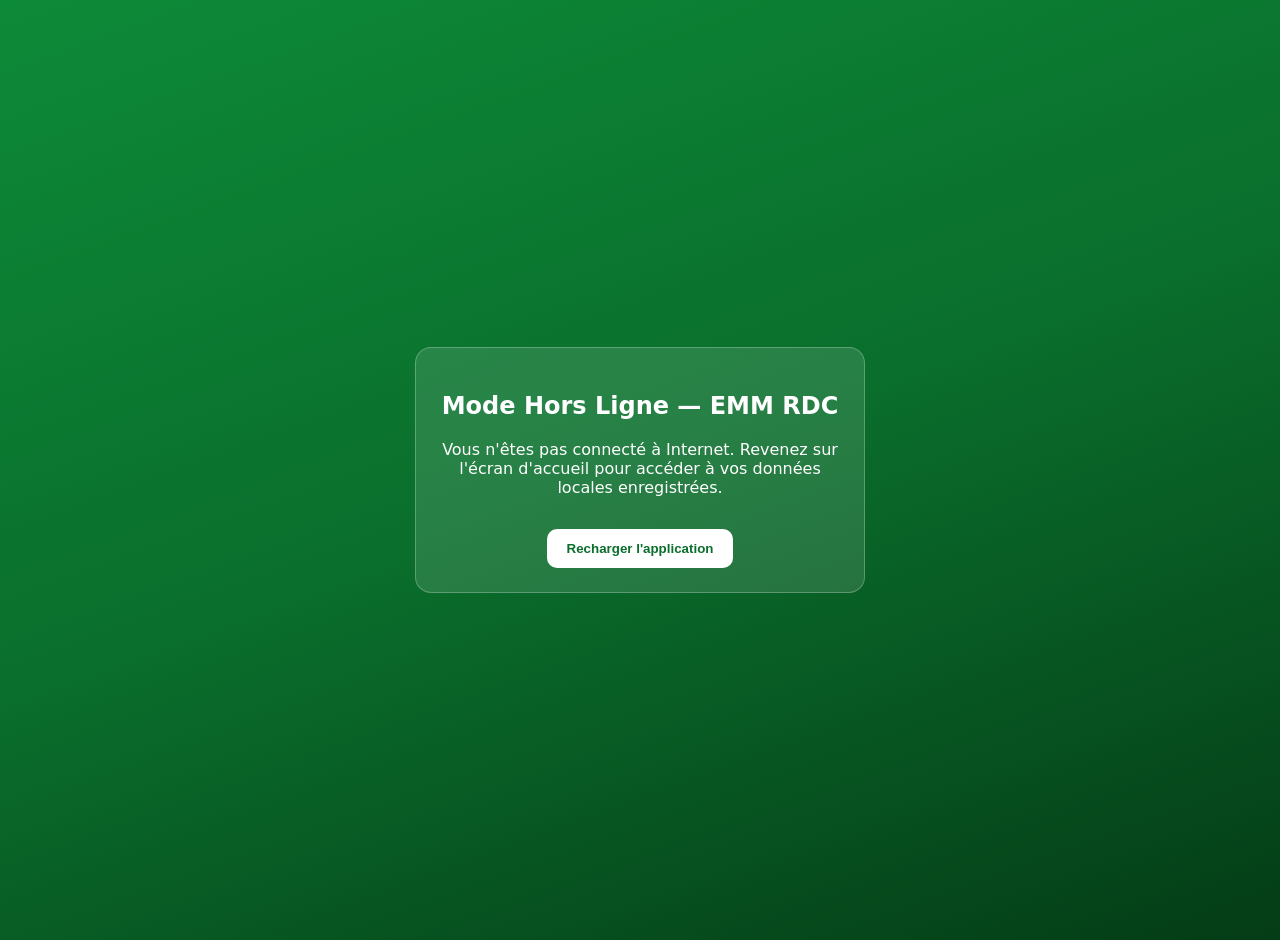
<file: offline.html>
<!DOCTYPE html>
<html lang="fr">
<head>
  <meta charset="UTF-8" />
  <meta name="viewport" content="width=device-width, initial-scale=1.0" />
  <title>Hors ligne — EMM RD CONGO</title>
  <style>
    body {
      margin: 0;
      font-family: system-ui, -apple-system, sans-serif;
      background: linear-gradient(160deg, #0d8a38, #0a6e2c, #043c16);
      color: #ffffff;
      min-height: 100vh;
      display: flex;
      align-items: center;
      justify-content: center;
      padding: 20px;
      text-align: center;
    }
    .box {
      background: rgba(255, 255, 255, 0.12);
      border: 1px solid rgba(255, 255, 255, 0.25);
      border-radius: 16px;
      padding: 24px;
      max-width: 400px;
    }
    button {
      margin-top: 16px;
      padding: 12px 20px;
      border: 0;
      border-radius: 10px;
      background: #ffffff;
      color: #0a6e2c;
      font-weight: 700;
      cursor: pointer;
    }
  </style>
</head>
<body>
  <div class="box">
    <h2>Mode Hors Ligne — EMM RDC</h2>
    <p>Vous n'êtes pas connecté à Internet. Revenez sur l'écran d'accueil pour accéder à vos données locales enregistrées.</p>
    <button onclick="window.location.href='./index.html'">Recharger l'application</button>
  </div>
</body>
</html>
</file>
